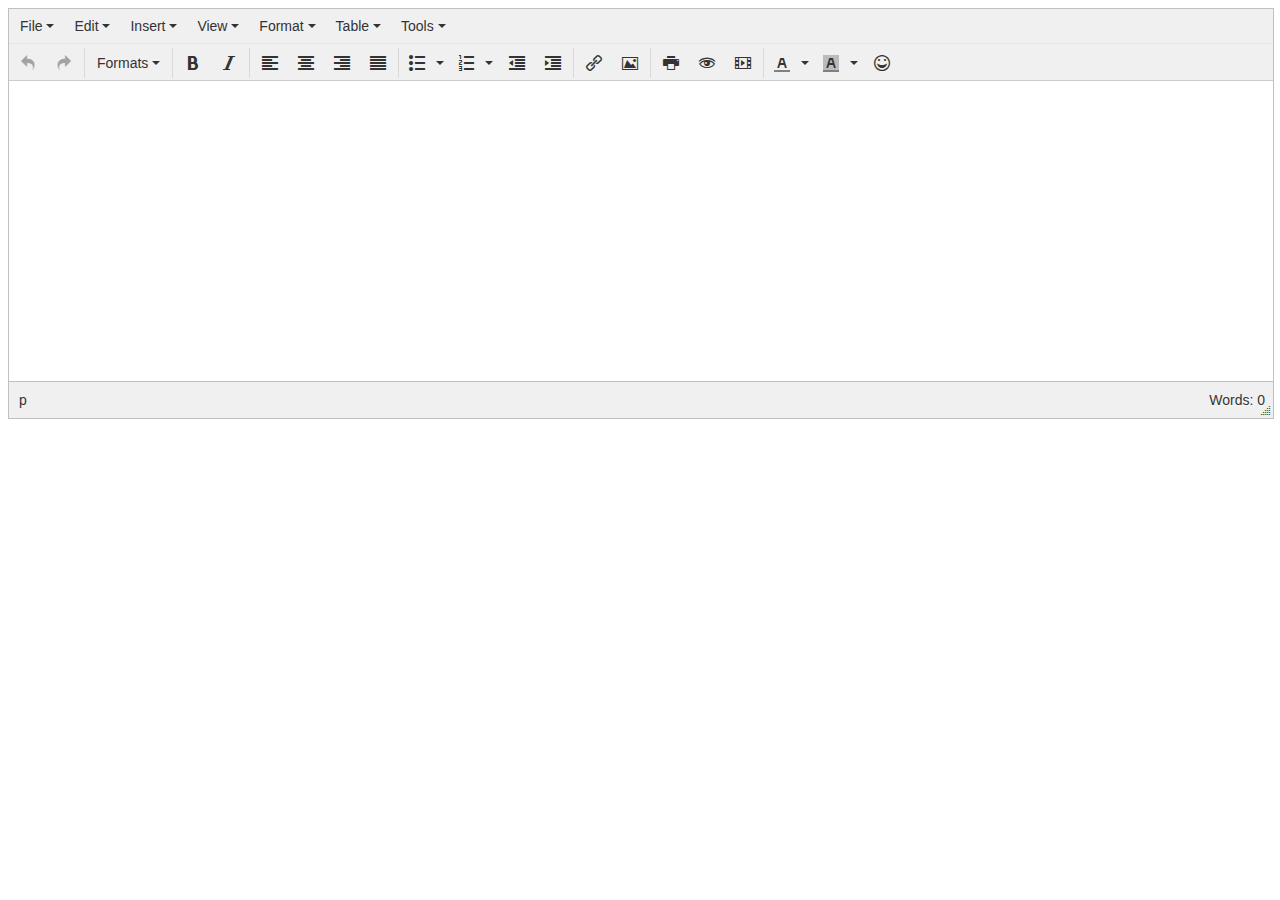
<file: message_box/index.html>
<!DOCTYPE html>
<html>
	<head>
		<title>TinyMCE - Setup</title>
	</head>
	<body>
		<textarea class="tinymce"></textarea>

		<!-- javascript -->
		<script type="text/javascript" src="js/jquery.min.js"></script>
		<script type="text/javascript" src="plugin/tinymce/tinymce.min.js"></script>
		<script type="text/javascript" src="plugin/tinymce/init-tinymce.js"></script>
	</body>
</html>
</file>
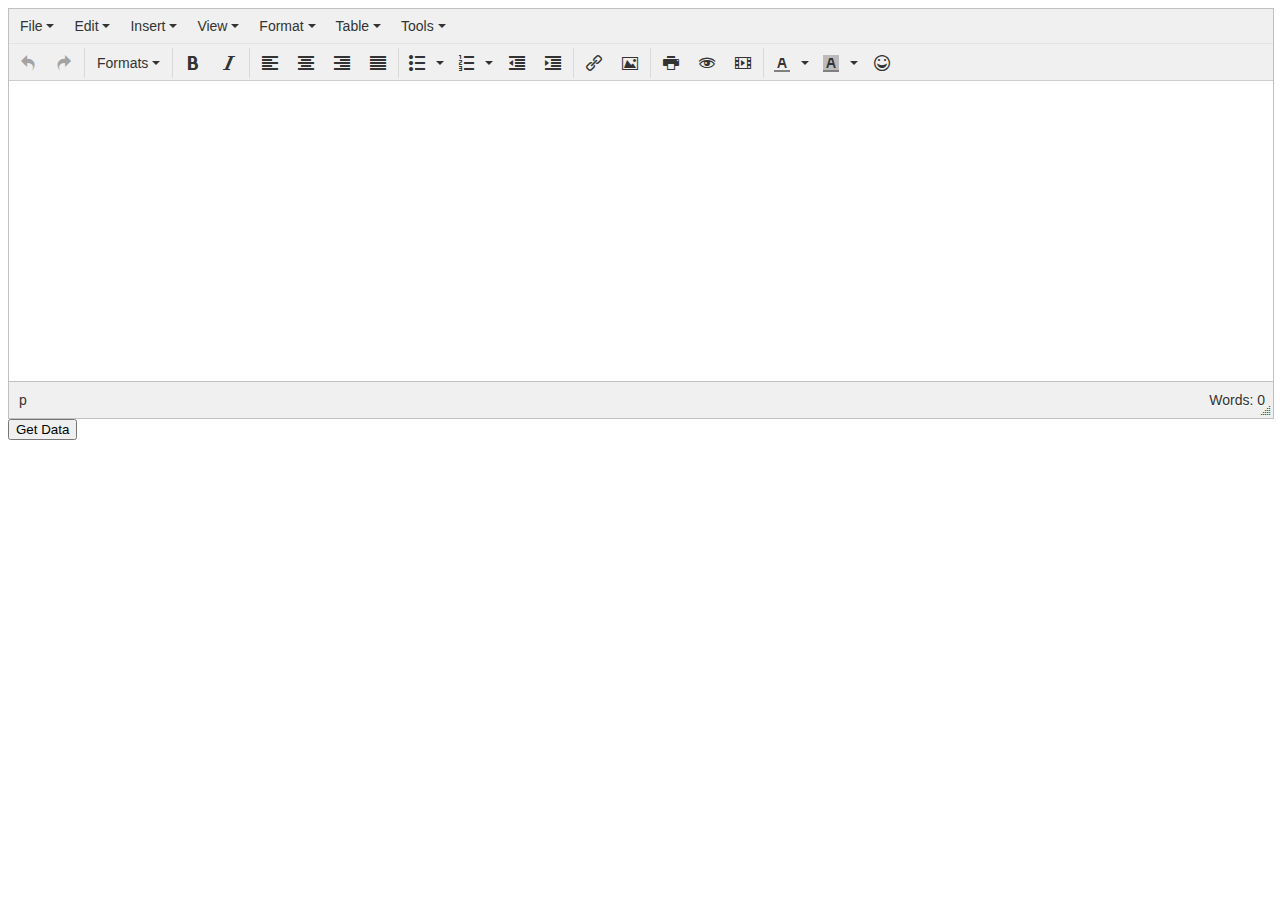
<file: message_box/getdata.html>
<!DOCTYPE html>
<html>
	<head>
		<title>TinyMCE - Get Data</title>
	</head>
	<body>
		<form id="get-data-form" method="post">

			<textarea class="tinymce" id="texteditor"></textarea>
			<input type="submit" value="Get Data">

		</form>

		<div id="data-container">
		</div>

		<!-- javascript -->
		<script type="text/javascript" src="js/jquery.min.js"></script>
		<script type="text/javascript" src="plugin/tinymce/tinymce.min.js"></script>
		<script type="text/javascript" src="plugin/tinymce/init-tinymce.js"></script>
		<script type="text/javascript" src="js/getdata.js"></script>
	</body>
</html>
</file>
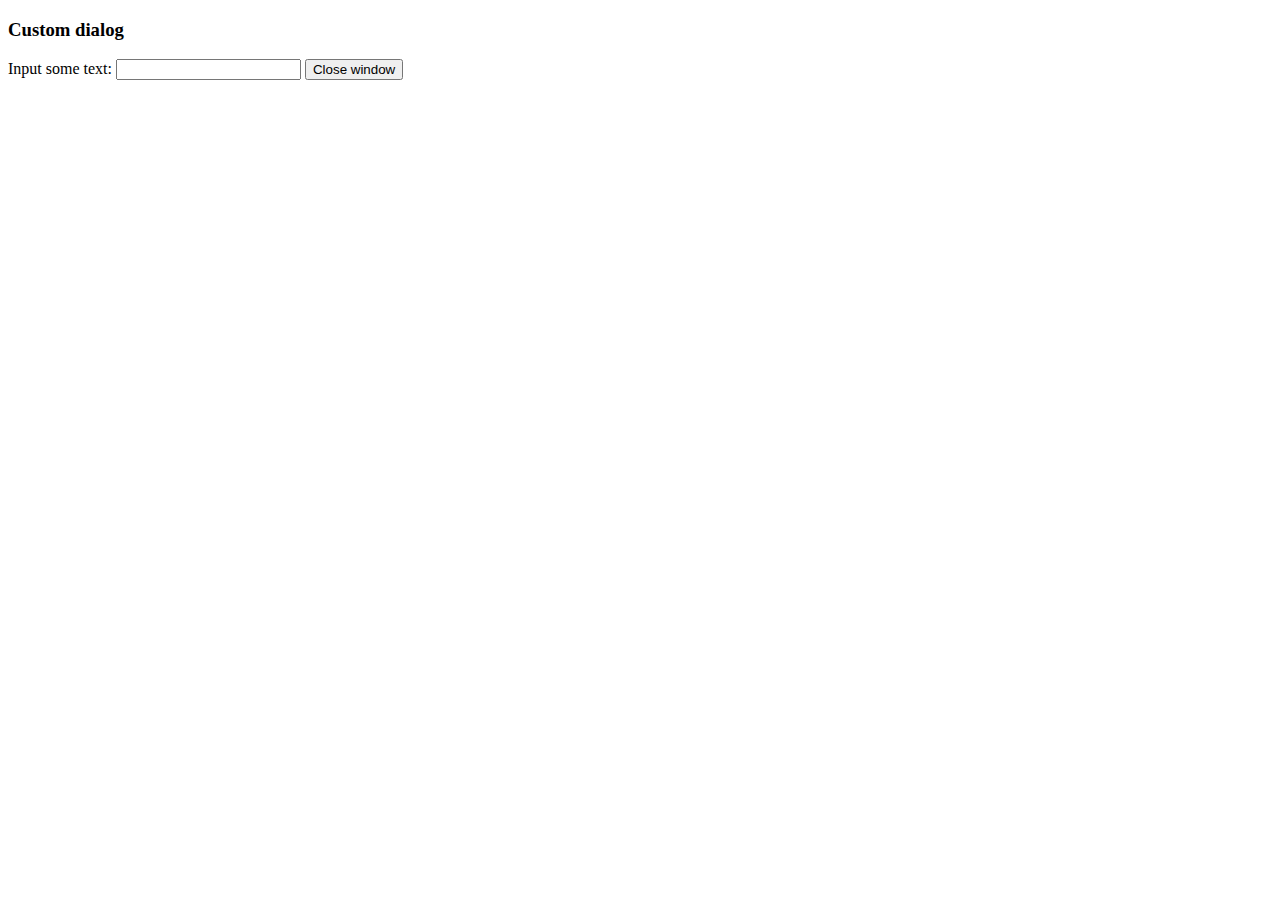
<file: message_box/plugin/tinymce/plugins/example/dialog.html>
<!DOCTYPE html>
<html>
<body>
	<h3>Custom dialog</h3>
	Input some text: <input id="content">
	<button onclick="top.tinymce.activeEditor.windowManager.getWindows()[0].close();">Close window</button>
</body>
</html>
</file>
